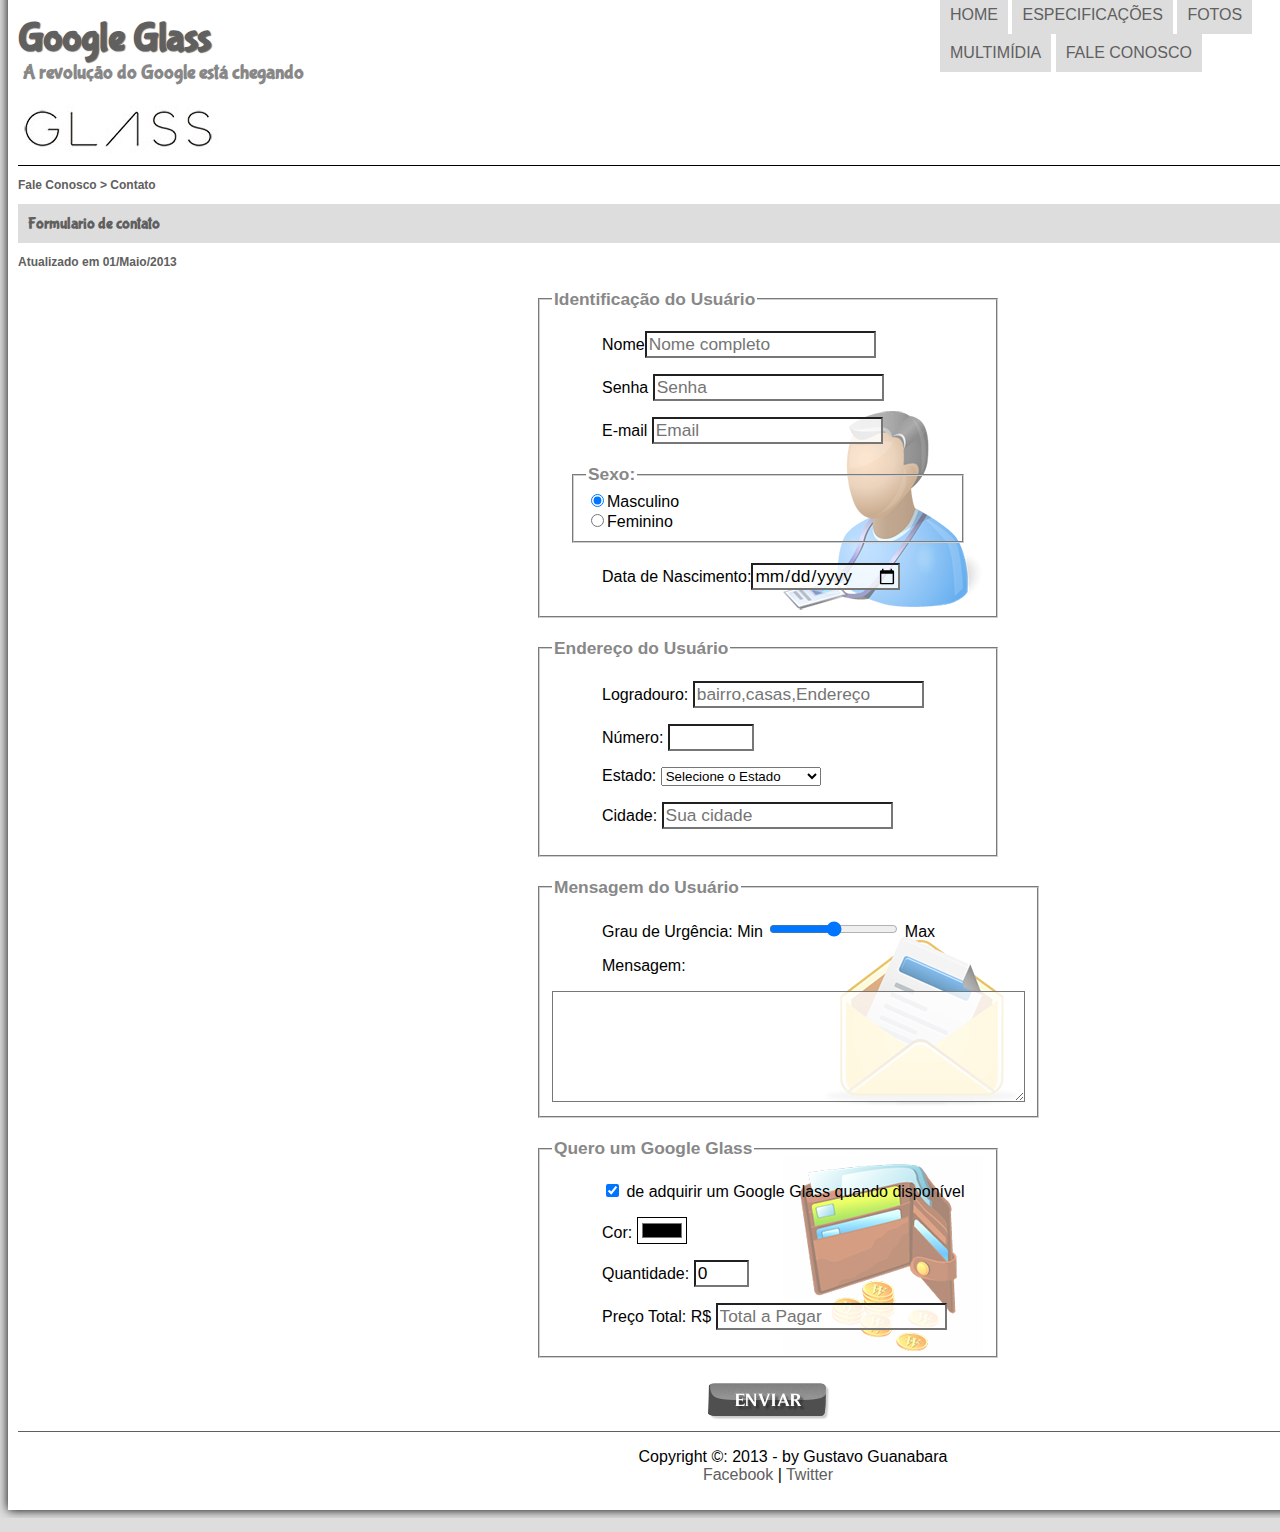
<file: fale-conosco.html>
<!DOCTYPE html>
    <html>
        <head>
            <meta chaset="UTF-8">
            <title>projetoHtml</title>
                
            <link rel="stylesheet" type="text/css"href="_css/estilo.css">
            <link rel="stylesheet" type="text/css"href="_css/form.css">
            <link href="https://fonts.googleapis.com/css?family=Bubblegum+Sans" rel="stylesheet"> 
            <script src ="_javascript/funcoes.js"></script>
            
        <script>
           function calc(){
               var qtd = parseInt(document.getElementById('cQtd').value);
               tot = qtd * 1500;
               document.getElementById('cTot').value =tot;
           }
        </script>
		
	</head>
<script src ="funcoes.js"></script>

	<body>
	<div id="interface">
	
	<header id="cabecalho">
<hgroup>
	<h1>Google Glass</h1>
	<h2>A revolução do Google está chegando</h2>
</hgroup>

<img id="icone" src="_imagens/glass-oculos-preto-peq.png">

		<nav id="menu">	
<h1>Menu Principal</h1>
<ul>
    <li onmouseover="mudaFoto('_imagens/home.png')" onmouseout="mudaFoto('_imagens/contato.png')"><a href="index.html"> Home</a></li>
    <li onmouseover="mudaFoto('_imagens/especificacoes.png')"onmouseout="mudaFoto('_imagens/contato.png')"><a href="specs.html">Especificações</a></li>
    <li	onmouseover="mudaFoto('_imagens/fotos.png')" onmouseout="mudaFoto('_imagens/contato.png')"><a href="fotos.html">Fotos</a></li>
    <li onmouseover="mudaFoto('_imagens/multimidia.png')"onmouseout="mudaFoto('_imagens/contato.png')"><a href="multimidia.html">Multimídia </a></li>
    <li onmouseover="mudaFoto('_imagens/contato.png')" onmouseout="mudaFoto('_imagens/contato.png')"><a href="fale-conosco.html">Fale conosco</a></li>
        </ul>
		</nav>
	</header>



<section id="corpo-Full">
	<article id="noticia-principal">
		<header id="cabecalho-artigo">
			<hgroup>
				<h3> Fale Conosco > Contato</h3>
				<h2> Formulario de contato</h2> 
				<h3>Atualizado em 01/Maio/2013</h3>	
			</hgroup>
		</header>

<form method="post" id ="fContato" action="mailto:lsn_cearamor@hotmail.com" oninput="calc();">
        
    <fieldset id="usuario"><legend>Identificação do Usuário</legend>

    <p><label for ="cNome">Nome</label><input type ="text" name="tNome" id="cNome" size ="20" 
    maxlength="30"placeholder ="Nome completo"/></p>
    <p><label for ="cSenha">Senha</label>
        <input type ="password" name="tSenha" id="cSenha" size ="20" maxlength="8" placeholder="Senha"/></p>
            <p><label for ="cEmail">E-mail</label>
        <input type ="email" name="tEmail" id="cEmail" size ="20" maxlength="30" placeholder="Email"/></p>

        <fieldset id = "sexo"><legend>Sexo:</legend>
          <input type="radio" name="tSexo" id= "cMasc" checked/><label for ="cMasc">Masculino </label><br>
          <input type="radio" name="tSexo" id= "cFem"/><label for ="cFem">Feminino </label>
        </fieldset>
        
    <p>Data de Nascimento:<input type ="date" name="tNasc" id ="cNasc"/></p>
        </fieldset>

        <fieldset id="Endereco"><legend> Endereço do Usuário</legend> 
            <p><label for ="cLog">Logradouro:</label>
                <input type ="text" name="tLog" id="cLog" size="20" maxlength="30" placeholder="bairro,casas,Endereço"/></p>
            <p><label for ="tNum">Número:</label>
                <input type ="number" name ="tNum" id ="cNum" size ="20" min="0" max ="9999"/></p>
            <p><label for ="cEst">Estado:</label>
                <select name ="tEst" id="cEst">
                    <option value="0">Selecione o Estado</option>
                    <option value="DF">Distrito Federal</option>
       <optgroup label="Norte">
                    <option value="AM">Amazonas</option>
                    <option value="RR">Roraima</option>
                    <option value="AP">Amapá</option>
                    <option value="PA">Pará</option>
                    <option value="TO">Tocantins</option>
                    <option value="RO">Rondônia</option>
                    <option value="AC">Acre</option>
       </optgroup>
       <optgroup label="Nordeste">
                    <option value="MA">Maranhão</option>
                    <option value="PI">Piauí</option>
                    <option value="CE">Ceará</option>
                    <option value="RN">Rio Grande do Norte</option>
                    <option value="PE">Pernambuco</option>
                    <option value="PB">Paraíba</option>
                    <option value="SE">Sergipe</option>
                    <option value="AL">Alagoas</option>
                    <option value="BA">Bahia</option>
       </optgroup>
       <optgroup label="Centro-Oeste">
                    <option value="GO">Goiás</option>
                    <option value="MS">Mato Grosso do Sul</option>
                    <option value="MT">Mato Grosso</option>
       </optgroup>
       <optgroup label="Sudeste">
                    <option value="SP">São Paulo</option>
                    <option value="RJ">Rio de Janeiro</option>
                    <option value="MG">Minas Gerais</option>
                    <option value="ES">Espirito Santo</option>
       </optgroup>
       <optgroup label="Sul">
                    <option value="PR">Paraná</option>
                    <option value="RS">Rio Grande do Sul</option>
                    <option value="SC">Santa Catarina</option>
       </optgroup>
    </p></select>
                    
            <p><label for ="cCit">Cidade:
                <input name="tCitt" id="cCitt" size="20" maxlength="30" placeholder="Sua cidade" list ="cidades"/></label></p>
                <datalist id ="cidades"> 
                        <option value="Rio Branco"></option>
                        <option value="Maceió"></option>
                        <option value="Macapá"></option>
                        <option value="Manaus"></option>
                        <option value="Salvador"></option>
                        <option value="Fortaleza"></option>
                        <option value="Brasília"></option>
                        <option value="Vitória"></option>
                        <option value="Goiânia"></option>
                        <option value="São Luís"></option>
                        <option value="Cuiabá"></option>
                        <option value="Campo Grande"></option>
                        <option value="Belo Horizonte"></option>
                        <option value="Belém"></option>
                        <option value="João Pessoa"></option>
                        <option value="Curitiba"></option>
                        <option value="Recife"></option>
                        <option value="Teresina"></option>
                        <option value="Rio de Janeiro"></option>
                        <option value="Natal"></option>
                        <option value="Porto Alegre"></option>
                        <option value="Porto Velho"></option>
                        <option value="Boa Vista"></option>
                        <option value="Florianópolis"></option>
                        <option value="São Paulo"></option>
                        <option value="Aracaju"></option>
                        <option value="Palmas"></option>
                </datalist>

       </legend></fieldset>

        <fieldset id="Mensagem"><legend> Mensagem do Usuário </legend> 
            <p><label for ="cUgr">Grau de Urgência:</label>
            Min <input  type="range" name ="tUgr" id ="cUgr" min="0" max ="10"/> Max</p>
            <p><label for ="tMen">Mensagem:</label></p>
            <textarea name ="cMen" id ="tMen" cols="45" rows="5" placeholder="Deixe aqui sua mensagem">

            </textarea>
        </fieldset>   

        <fieldset id="Pedido"><legend>   Quero um Google Glass</legend>
            <p><label for ="cPed">
                <input type="checkbox" name="tPed" id="cPed"checked> de adquirir um Google Glass quando disponível</label></p>
            <p><label for ="cCor">Cor:</label> 
                <input type="color"  name="tCor" id="cCor"></p>
            <p><label for ="cQtd">Quantidade:</label>
                <input type="number" name="tQtd" id="cQtd" min="0" max="5" value="0"></p>
            <p><label for ="cTot">Preço Total: R$</label>
            <input type="text" name="tTot" id="cTot" placeholder="Total a Pagar" readonly></p>
        </fieldset> 
        <input type="image" id="but" name="enviar" src="_imagens/botao-enviar.png">
</FORM>


    </article>
</section>
<footer id="rodape">
    <p>Copyright &copy: 2013 - by Gustavo Guanabara </br>
<a href="https://www.facebook.com/profile.php?id=100002214811316&ref=bookmarks" target="blank">Facebook</a> |
<a href="https://www.facebook.com/profile.php?id=100002214811316&ref=bookmarks"	target="blank">Twitter</a>
    </p>
        </footer>
    </div>
</body>
</html>
</file>
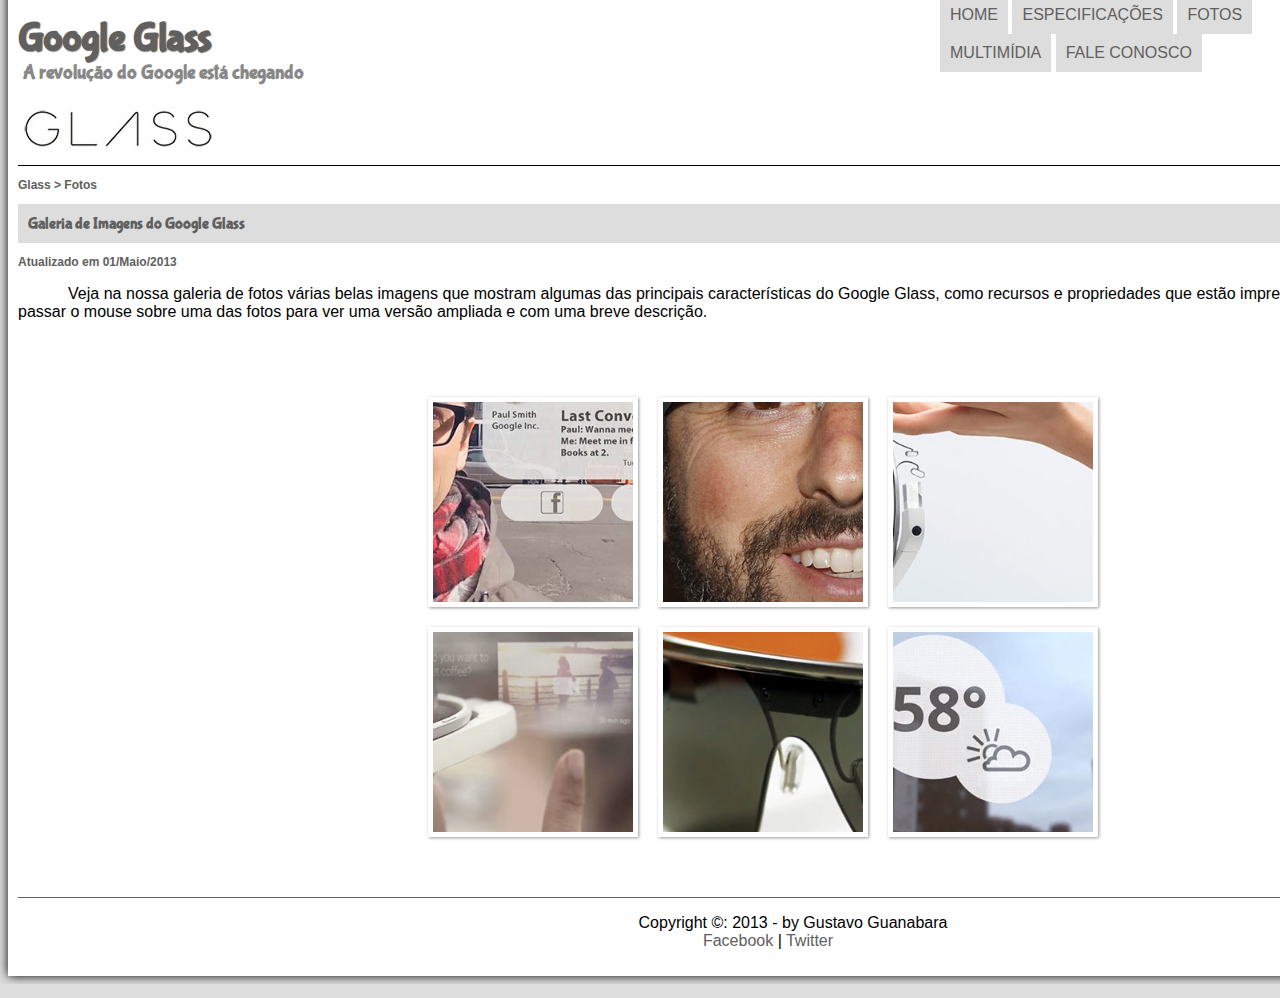
<file: fotos.html>
<!DOCTYPE html>
<html>
	<head>
		<meta chaset="UTF-8">
		<title>projetoHtml</title>
			
		<link rel="stylesheet" type="text/css"href="_css/estilo.css">
		<link href="https://fonts.googleapis.com/css?family=Bubblegum+Sans" rel="stylesheet"> 
		<link rel="stylesheet" href="_css/fotos.css">
		
	</head>
<script src ="_javascript/funcoes.js"></script>

	<body>
	<div id="interface">
	
	<header id="cabecalho">
<hgroup>
	<h1>Google Glass</h1>
	<h2>A revolução do Google está chegando</h2>
</hgroup>

<img id="icone" src="_imagens/glass-oculos-preto-peq.png">

		<nav id="menu">	
<h1>Menu Principal</h1>
	<ul>
<li onmouseover="mudaFoto('_imagens/home.png')" onmouseout="mudaFoto('_imagens/fotos.png')"><a href="index.html"> Home</a></li>
<li onmouseover="mudaFoto('_imagens/especificacoes.png')"onmouseout="mudaFoto('_imagens/fotos.png')"><a href="specs.html">Especificações</a></li>
<li	onmouseover="mudaFoto('_imagens/fotos.png')" onmouseout="mudaFoto('_imagens/fotos.png')"><a href="fotos.html">Fotos</a></li>
<li onmouseover="mudaFoto('_imagens/multimidia.png')"onmouseout="mudaFoto('_imagens/fotos.png')"><a href="multimidia.html">Multimídia </a></li>
<li onmouseover="mudaFoto('_imagens/contato.png')" onmouseout="mudaFoto('_imagens/fotos.png')"><a href="fale-conosco.html">Fale conosco</a></li>
	</ul>
		</nav>
	</header>

<section id="corpo-Full">
	<article id="noticia-principal">
		<header id="cabecalho-artigo">
			<hgroup>
				<h3> Glass > Fotos</h3>
				<h2> Galeria de Imagens do Google Glass</h2>
				<h3>Atualizado em 01/Maio/2013</h3>	
			</hgroup>
		</header>
	


<p>Veja na nossa galeria de fotos várias belas imagens que mostram algumas das principais características do Google Glass, como recursos e propriedades que estão impressionando o mundo inteiro. Basta passar o mouse sobre uma das fotos para ver uma versão ampliada e com uma breve descrição.</p>
			<ul id="album-fotos">
<li id="foto01"><span>Agenda e lembretes</span></li>
<li id="foto02"><span>Sergey Brin usando o Glass</span></li>
<li id="foto03"><span>Leve e compacto</span></li>
<li id="foto04"><span>Sensação de uma tela de 50"</span></li>
<li id="foto05"><span>Vários tipos de lente</span></li>
<li id="foto06"><span>Informações importante</span></li>
			</ul>
	</article>
</section>

<footer id="rodape">
    <p>Copyright &copy: 2013 - by Gustavo Guanabara </br>
<a href="https://www.facebook.com/profile.php?id=100002214811316&ref=bookmarks" target="blank">Facebook</a> |
<a href="https://www.facebook.com/profile.php?id=100002214811316&ref=bookmarks"	target="blank">Twitter</a>
    </p>
        </footer>
    </div>
</body>
</html>
</file>
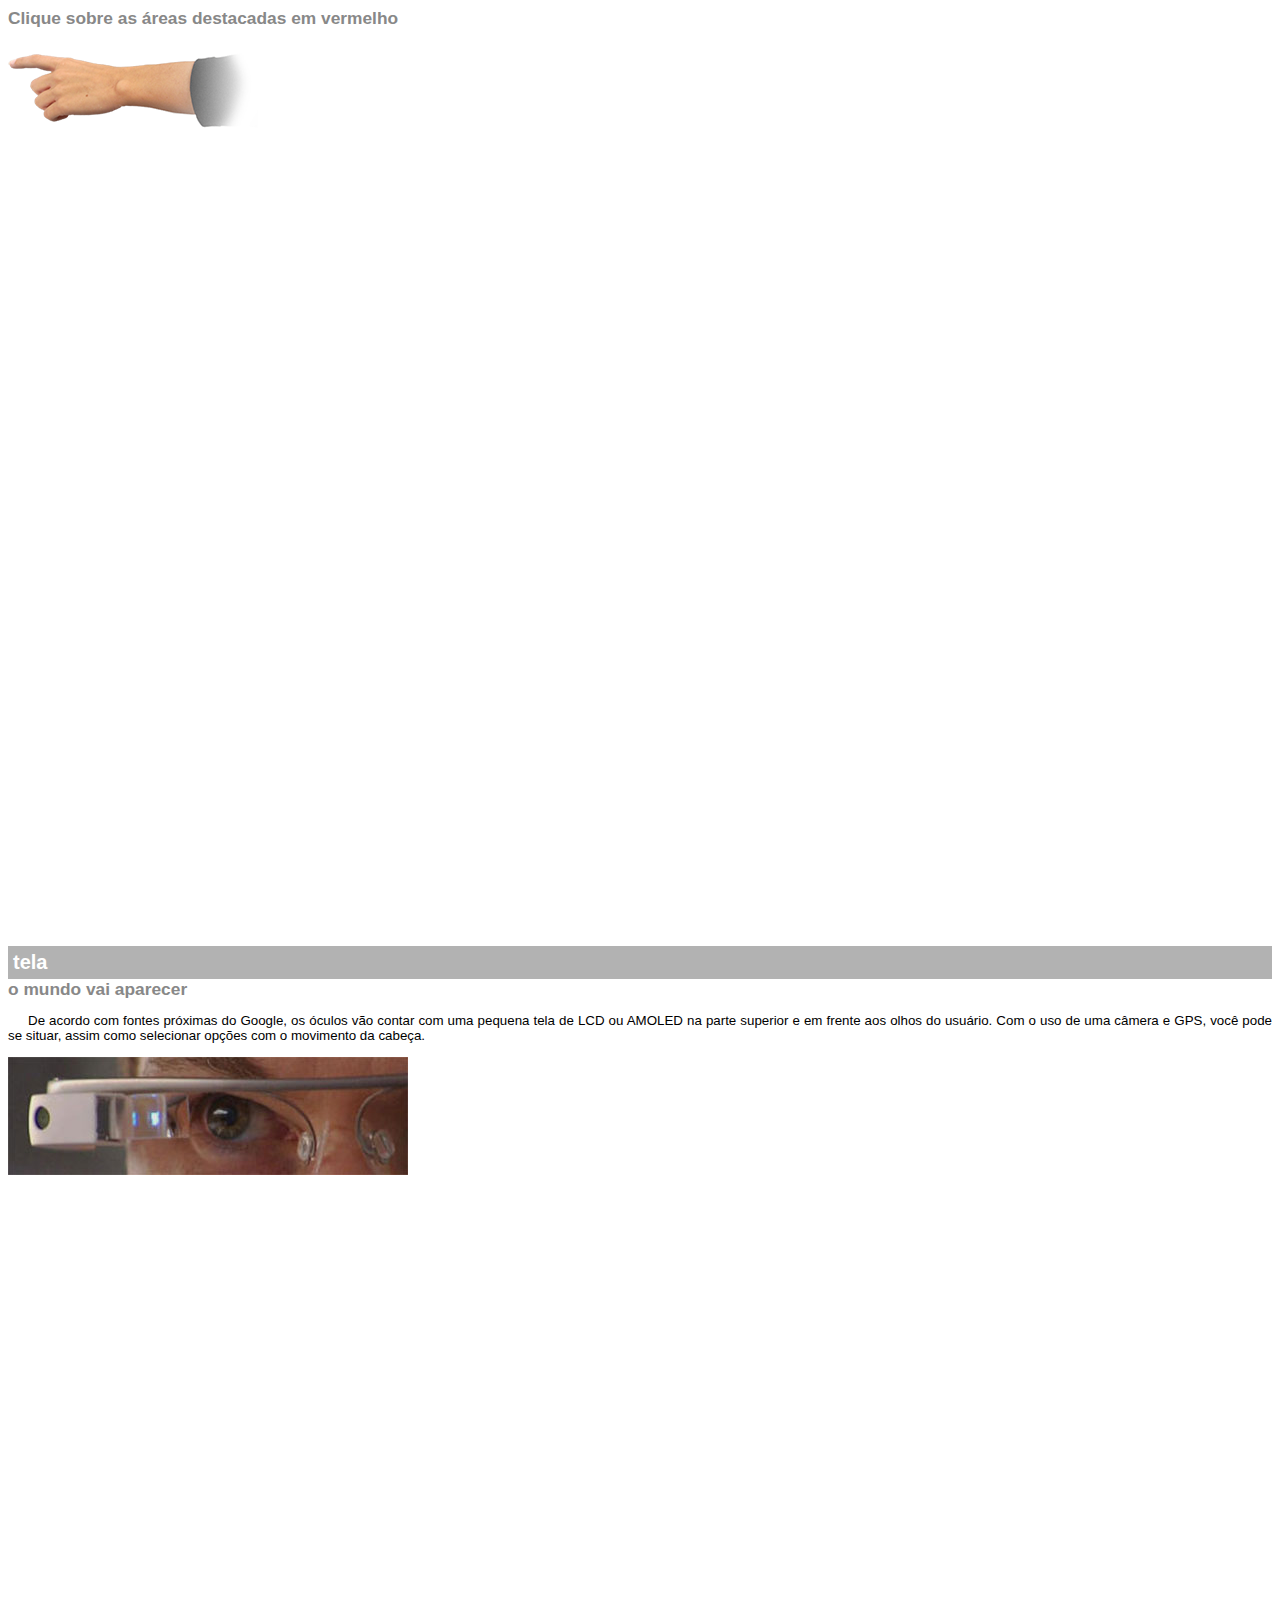
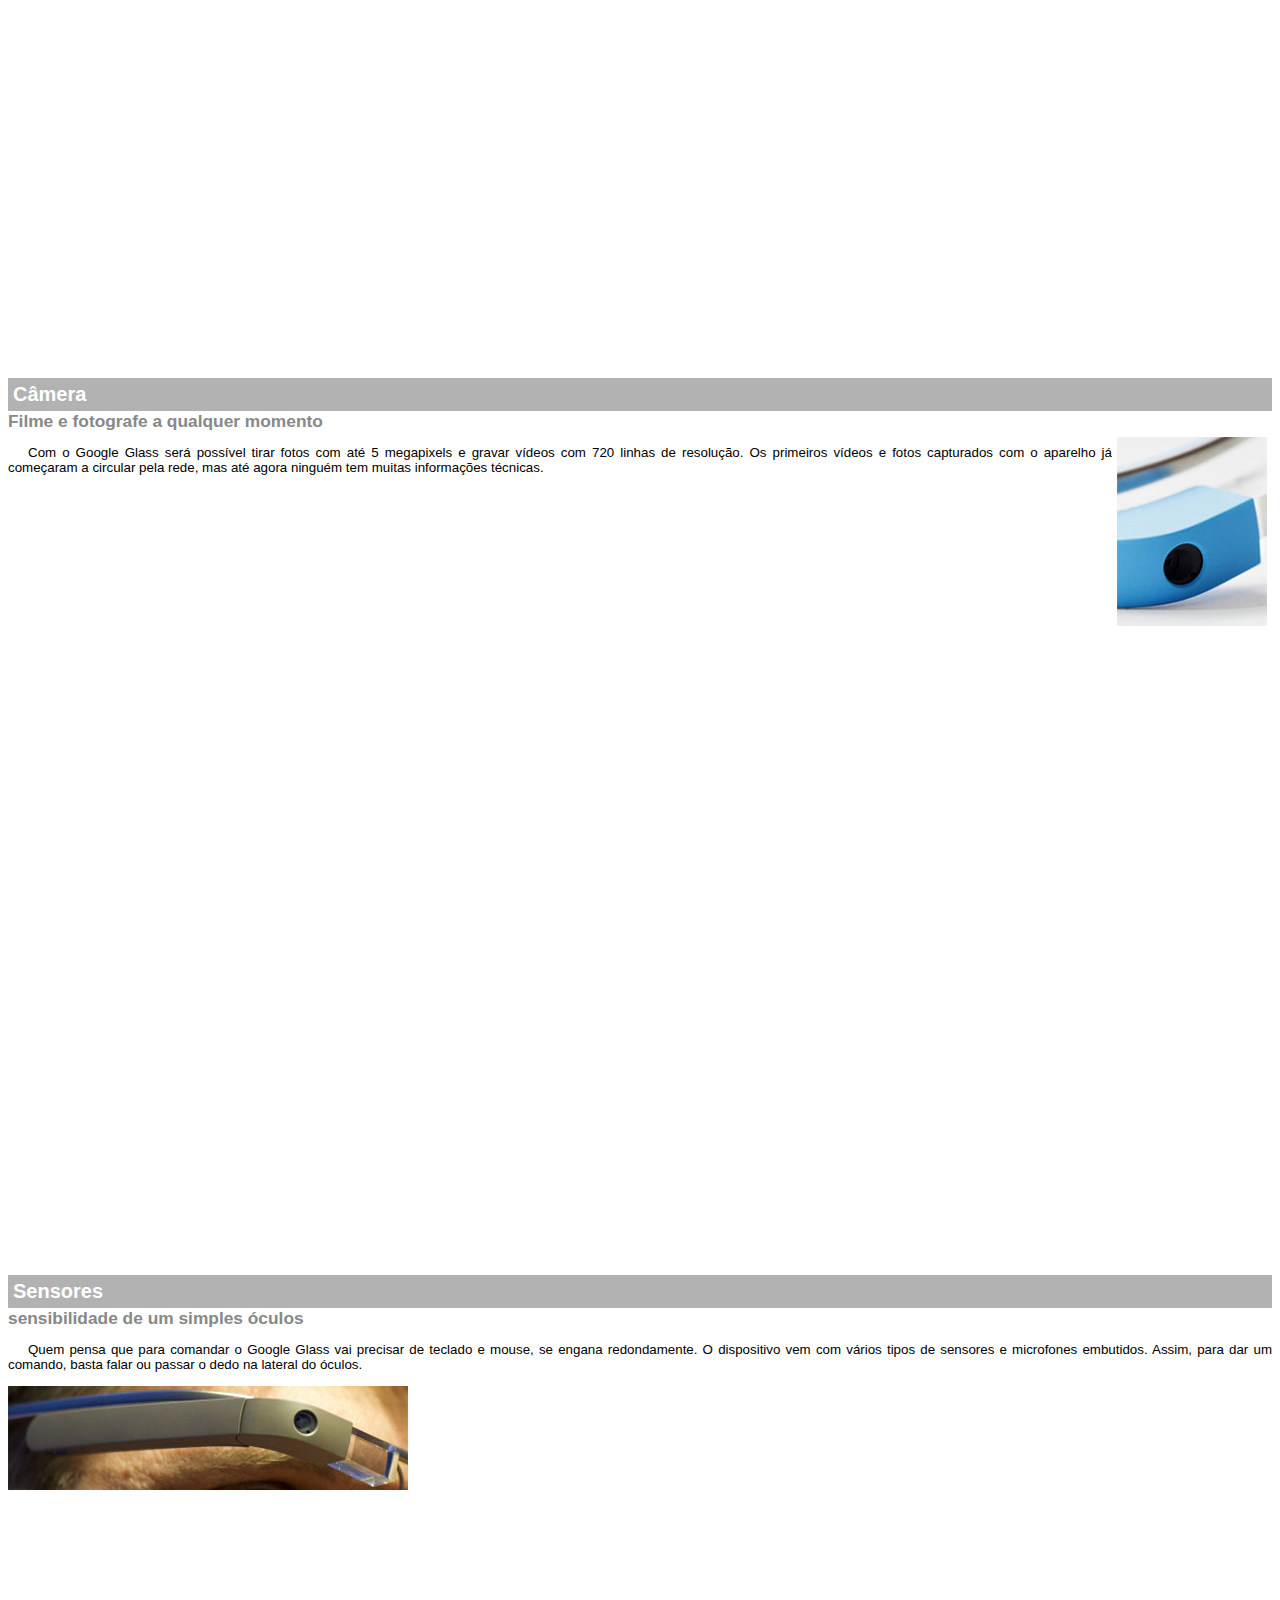
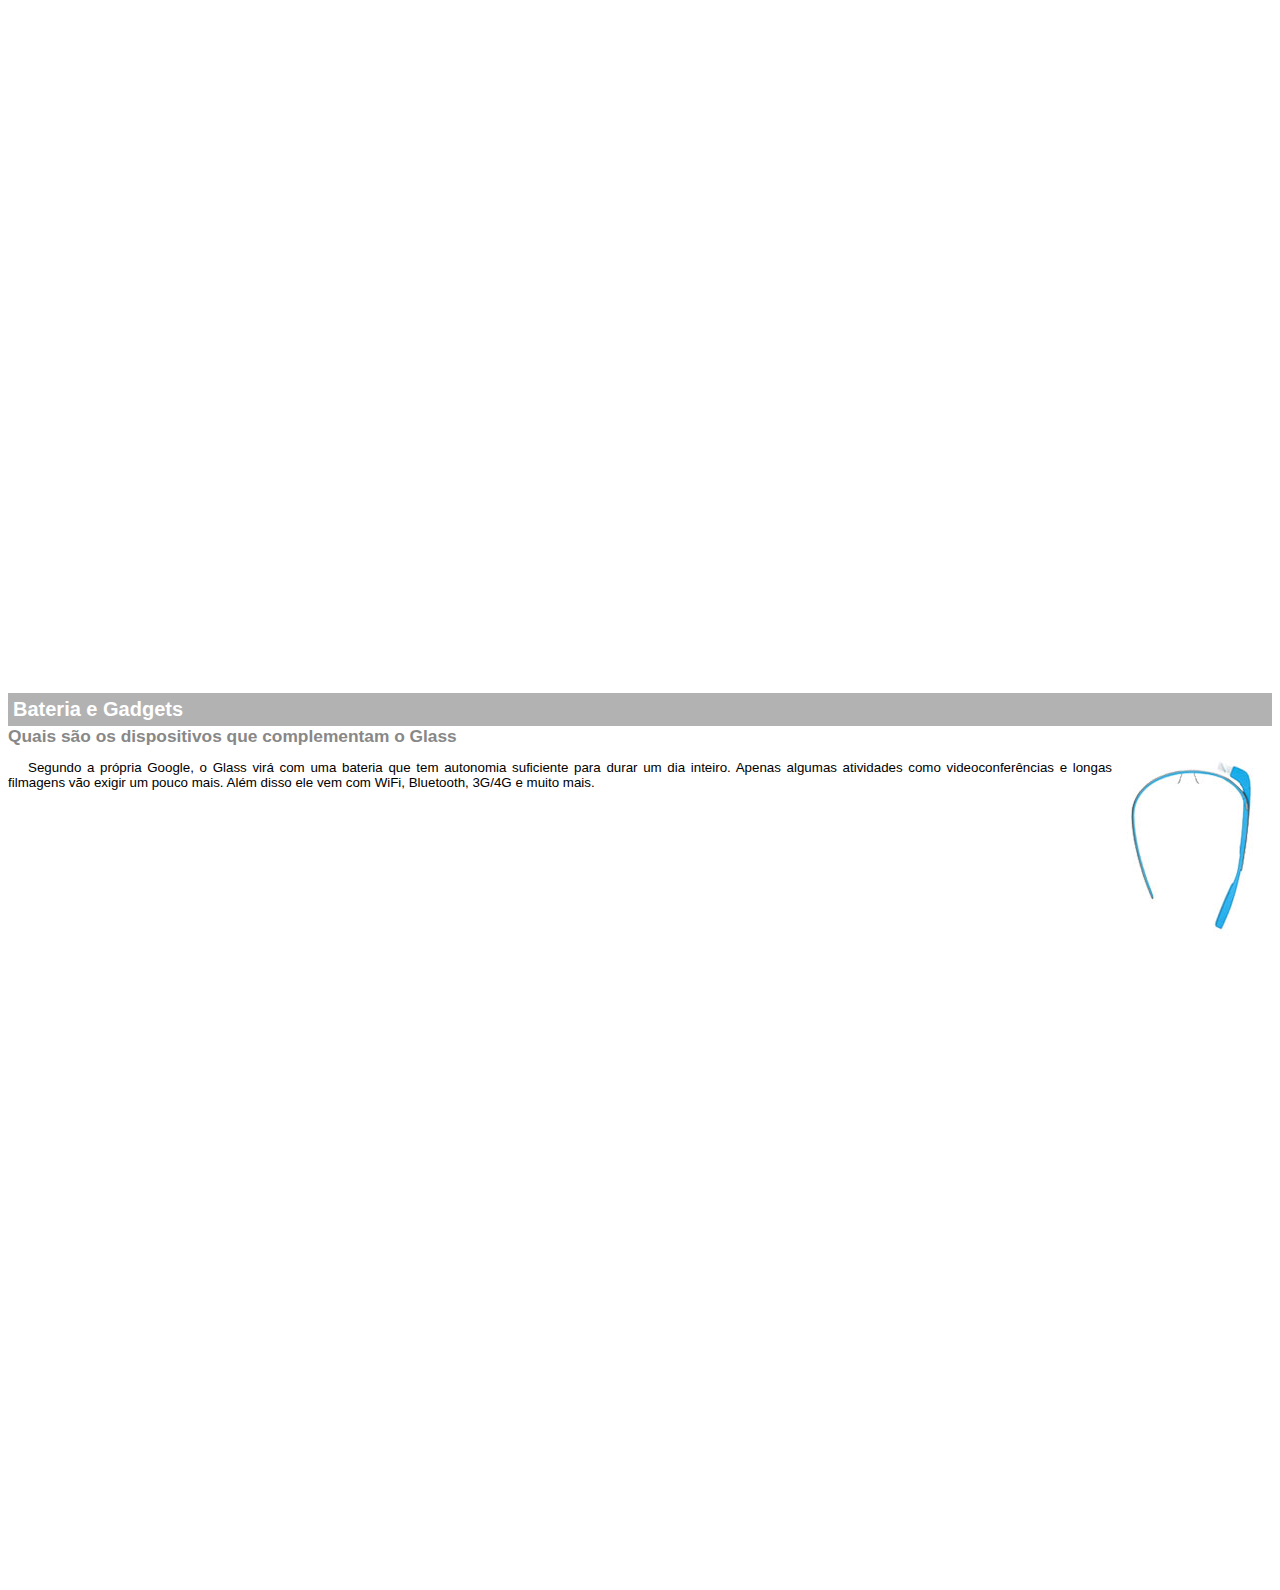
<file: google-glass.html>
<!DOCTYPE html>
<html lang="pt-br">
<head>
    <meta charset="UTF-8">
    <meta name="viewport" content="width=device-width, initial-scale=1.0">
    <title>Google</title>
            <style>

                body{
                    font-family: Arial;
                    font-size: 10pt;  
                    overflow: hidden;
                    }
                p{ 
                    text-align:justify;
                    text-indent: 20px;   
                    }
                article h1{
                    font-size: 15pt;
                    color:#ffffff;
                    background-color: rgba(0,0,0,.3);
                    padding: 5px;
                    margin: 0px;
                    }
                article h2{
                    font-size: 13pt;
                    color: #888888;
                    margin: 0px;
                    }
                article{
                    margin-bottom: 800px;
                    }

                .img-dir{
                    display: block;
                    float:right;
                    margin:5px ;
                    }    

            </style>
</head>
<body>
    <article id="topo">
        <header>
   <h2> Clique sobre as áreas destacadas em vermelho </h2>
   <img src="mao.png"alt="mão apontando para esquerda">
        </header>
    </article>

    
    <article id= "tela">
        <header>
    <h1>tela</h1>
    <h2> o mundo vai aparecer </h2>
            <p>De acordo com fontes próximas do Google, os óculos vão contar com uma pequena tela de LCD ou AMOLED na parte superior e em frente aos olhos do usuário. Com o uso de uma câmera e GPS, você pode se situar, assim como selecionar opções com o movimento da cabeça.
            </p>
                <img src="det-tela.jpg" alt="tela do google">
            
        </header>
    </article>

    <article id="camera">
        <header>
            <h1>Câmera</h1>
            <h2>Filme e fotografe a qualquer momento</h2>   
         </header>
                <img src="det-camera.jpg" class="img-dir" alt="camera do gooogle glass">
            <p>Com o Google Glass será possível tirar fotos com até 5 megapixels e gravar vídeos com 720 linhas de resolução. Os primeiros vídeos e fotos capturados com o aparelho já começaram a circular pela rede, mas até agora ninguém tem muitas informações técnicas.
            </p>  
    </article>
    
    <article id="sensores">
        <header>
            <h1> Sensores </h1>
            <h2> sensibilidade de um simples óculos </h2>
        </header>   
            <p>Quem pensa que para comandar o Google Glass vai precisar de teclado e mouse, se engana redondamente. O dispositivo vem com vários tipos de sensores e microfones embutidos. Assim, para dar um comando, basta falar ou passar o dedo na lateral do óculos.
            </p>    
                <img src="det-touch.jpg" alt="sensores do google glass">
    </article>

    <article id="gadgets">
        <header>
            <h1>Bateria e Gadgets</h1>
            <h2>Quais são os dispositivos que complementam o Glass</h2>
        </header>
                <img src="det-bateria.jpg" class="img-dir" alt="baterias e gadgets do google glass">
            <p>Segundo a própria Google, o Glass virá com uma bateria que tem autonomia suficiente para durar um dia inteiro. Apenas algumas atividades como videoconferências e longas filmagens vão exigir um pouco mais. Além disso ele vem com WiFi, Bluetooth, 3G/4G e muito mais.
            </p>        
    </article>

</body>
</html>
</file>
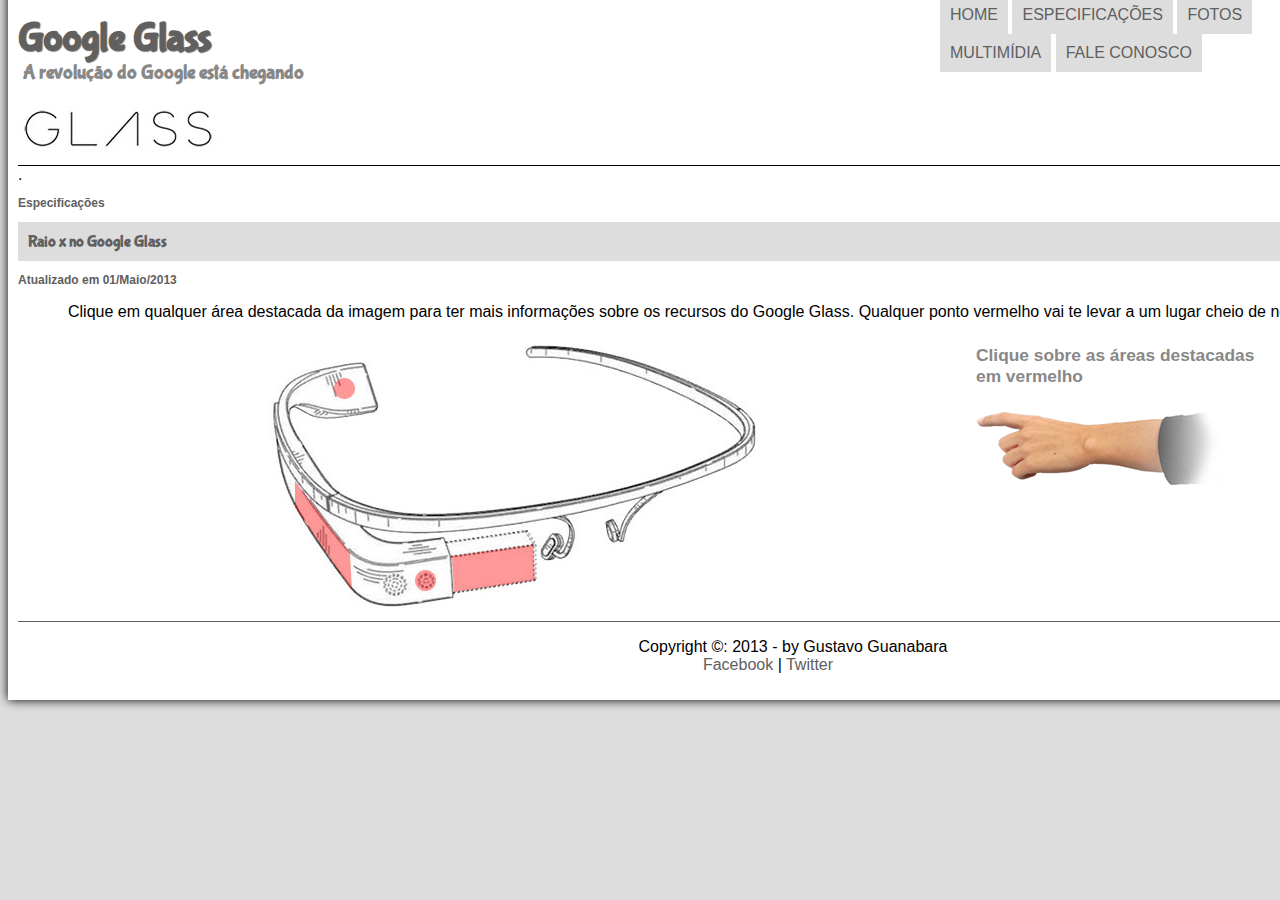
<file: specs.html>
<!DOCTYPE html>
<html>
	<head>
		<meta chaset="UTF-8">
		<title>projetoHtml</title>
			
		<link rel="stylesheet" type="text/css"href="_css/estilo.css">
		<link href="https://fonts.googleapis.com/css?family=Bubblegum+Sans" rel="stylesheet"> 
		<link rel="stylesheet" href="_css/specs.css">
	</head>
<script src ="_javascript/funcoes.js"></script>

	<body>
	<div id="interface">
	
	<header id="cabecalho">
<hgroup>
	<h1>Google Glass</h1>
	<h2>A revolução do Google está chegando</h2>
</hgroup>

<img id="icone" src="_imagens/glass-oculos-preto-peq.png">

		<nav id="menu">	
<h1>Menu Principal</h1>
	<ul>
<li onmouseover="mudaFoto('_imagens/home.png')" onmouseout="mudaFoto('_imagens/especificacoes.png')"><a href="index.html"> Home</a></li>
<li onmouseover="mudaFoto('_imagens/especificacoes.png')"onmouseout="mudaFoto('_imagens/especificacoes.png')"><a href="specs.html">Especificações</a></li>
<li	onmouseover="mudaFoto('_imagens/fotos.png')" onmouseout="mudaFoto('_imagens/especificacoes.png')"><a href="fotos.html">Fotos</a></li>
<li onmouseover="mudaFoto('_imagens/multimidia.png')"onmouseout="mudaFoto('_imagens/especificacoes.png')"><a href="multimidia.html">Multimídia </a></li>
<li onmouseover="mudaFoto('_imagens/contato.png')" onmouseout="mudaFoto('_imagens/especificacoes.png')"><a href="fale-conosco.html">Fale conosco</a></li>
	</ul>
		</nav>

	</header>.
<section id="corpo-Full">
	<article id="noticia-principal">
		<header id="cabecalho-artigo">
			<hgroup>
				<h3> Especificações</h3>
				<h2> Raio x no Google Glass</h2>
				<h3>Atualizado em 01/Maio/2013</h3>	
			</hgroup>
		</header>
				<p>
				Clique em qualquer área destacada da imagem para ter mais informações sobre os recursos do Google Glass. Qualquer ponto vermelho vai te levar a um lugar cheio de novas informações.
				</p>

				<section id="conteudo">
					<img src="_imagens/glass-esquema-marcado.jpg" usemap="#meuMapa"/>
						<map name="meuMapa">
							<area shape="rect" coords="170,203,279,251 " href="google-glass.html#tela" target="janela"/>
							<area shape="rect" coords="183,222,136,276" href="google-glass.html#camera" target="janela"/>
							<area shape="rect" coords="13,150,85,242" href="google-glass.html#sensores" target="janela"/>
							<area shape="rect" coords="49,36,97,71" href="google-glass.html#gadgets" target="janela"/>
						</map>	
					
					<iframe src="google-glass.html" name="janela" id="frame-spec" crolling="no"></iframe>
				</section>

	</article>
</section>

<footer id="rodape">
    <p>Copyright &copy: 2013 - by Gustavo Guanabara </br>
<a href="https://www.facebook.com/profile.php?id=100002214811316&ref=bookmarks" target="blank">Facebook</a> |
<a href="https://www.facebook.com/profile.php?id=100002214811316&ref=bookmarks"	target="blank">Twitter</a>
    </p>
        </footer>
    </div>
</body>
</html>
</file>
<file: _css/estilo.css>
@charset "UTF-8"

@import url('https://fonts.googleapis.com/css2?family=Titillium+Web:ital,wght@0,200;1,200&display=swap');

@font-face {
	font-family: 'fontTeste';
	src: url('HelveticaNeueLTStd-UltLt.otf');
}
		
		
		
			body {
			background-color: #dddddd;
			color: rgba(0,0,0,1);
			font-family: Arial, sans-serif;

			}

			div#interface{
			width: 1500px;
			background-color:white;
			margin: -30px auto 0px auto;
			box-shadow: 0px 0px 10px rgba(0,0,0,5);
			padding: 10px 10px 10px 10px;
		}		
		header#cabecalho img#icone{
			position: absolute;
			left: 1350px;
			top:70px
		}	

		header#cabecalho{
			border-bottom: 1px black solid;
			height: 150px;
			background: url("../_imagens/glass-logo-peq.jpg") no-repeat 0px 90px;
		}

		header#cabecalho h1 {
			font-family: 'Bubblegum Sans', cursive;
			font-size: 30pt;
			color:#606060;
			text-shadow: 1px 1px 1px rgba(0,0,0,.6);
			padding: 0px;
			margin-bottom:0px;

		}
		header#cabecalho h2{
			font-family: 'Bubblegum Sans', sans-serif;		
			font-size : 20px;
			color: #888888;
			padding: 5px;
			margin-top: -5px;
		}

		
			h1 {
				font-family:Arial;
				font-size: 30pt;
				color: black;
				text-shadow:2px 2px 2px black;
			}
	
			p{
				text-align:justify;
				text-indent:50px;
			}

			a{
				color:#606060;
				text-decoration: none;
			}
			a:hover{
				text-decoration: underline;
			}
			
			figure.foto-legenda{
				position: relative;
				border: 8px solid white;
				box-shadow : 1px 1px 10px;
				width:930px;
				display: block;
				margin-left: auto;
				margin-right: auto;
				
				
			}
			figure.foto-legenda img{
				width:100%;
				height:100%;
				
			}
			figure.foto-legenda figcaption{
				opacity:0;
				position:absolute;
				top: 0px;
				background-color: rgba(0,0,0,.4);
				color:white;
				width:100%;
				height:100%;
				padding:10px;
				box-sizing:border-box;
				transition: opacity  .1s;
				
			}
			
			figure.foto-legenda:hover figcaption{
				opacity:1;	
			}
			
			nav#menu{
				display: block;
			}

			nav#menu ul{
				list-style: none;
				text-transform: uppercase;
				position: absolute;
				top: -20px;
				left: 900px;

			}
			nav#menu li{
				display: inline-block;
				background-color: #dddddd;
				padding: 10px;
				margin: 0px;
				transition: background-color 1s;
			}

			nav#menu li:hover{
				background-color: #606060;

			}
			nav#menu h1{
				display: none;
			}

			nav#menu a:hover{
				color:#ffffff;
				text-decoration:underline;
			}

	
			table#tabela{
				border:1px solid #606060;
				border-spacing: 0px;
				margin-left: auto;
				margin-right: auto;

			}

			table#tabela td{

				border:1px solid #606060;
				padding: 10px;
			}

			table#tabela td.ce{
				color: #ffffff;
				background-color: #606060;
				vertical-align: top;
				font-weight: bold;
			}
			table#tabela td.cd{
				background-color: #cecece;
			}

			table#tabela caption{
				color: #888888;
				font-size: 15pt;
				font-weight: bold;
				
			}
			table#tabela caption span{
				display:block;
				float: right ;
				color: #888888;
				font-size:8pt;
				margin-top: 10px;
				
			}
		
			header#cabecalho-artigo h1{
				font-family: 'Bubblegum Sans', sans-serif;
				font-size: 20pt;
				color: #606060;
				margin-top: 10px;
				padding-bottom: -10px;
			}

			header#cabecalho-artigo h2{
				font-size: 13pt;
				color: #cecece;
				background-color: #ffffff;
				margin: 0px;
				padding: 10px;
			

			}

			header#cabecalho-artigo h3{
				font-size:12px ;
				color: #606060;

			}

			.direita{
				text-align: right;
			
			}
			article#noticia-principal h2{
				font-size:  12pt;
				font-family: Bubblegum Sans;
				color: #606060;
				background-color: #dddddd;
				padding: 10px 0px 10px 0px;
				margin: 10px 0px 10px 0 px;
				padding: 10px;
			

			}

			section#corpo{
				display: block;
				width: 950px;
				float: left;
				border-right: 1px solid #606060;
				padding-right: 10px;
			}

			
			aside#lateral{
				display:block;
				width: 500px ;
				float: right;
				background-color: #dddddd;
				padding: 10px;
				margin:9px;
				box-shadow: 2px 2px 2px rgba(0,0,0,5);
			}

			aside#lateral h1{
				font-family: 'Bubblegum Sans',sans-serif;
				color: #606060;
				font-size:20pt;
				padding: 10px;
				margin-bottom:0px;
				

			}
			aside#lateral h2{
				background-color: #606060;
				font-size: 15pt;
				color:white;
				padding: 10px;
			}

			aside#lateral p{
				padding: 0px 20px 0px 20px;
			}

			footer#rodape{
				clear: both;
				border-top: 1px solid #606060;
				padding-top: 0px;
			}
			
			footer#rodape p{
				text-align: center;
			}

			video#vid1
			{
				display: block;
				margin-left: auto;
				margin-right: auto;
				margin-bottom: 20px;
				width: 950px;
				
			}
			
			video#vid2{
				margin-top:-17px;
				width:500px
			}
</file>
<file: _css/form.css>
@charset "utf-8";

form{
    width: 500px;
    margin: auto;
}

input, textarea {
    font-family: sans-serif;
    font-weight: normal;
    font-size: 13pt;
    background-color: rgba(255, 255, 255,.8);
}

input:hover, textarea:hover{
    background-color: #dddddd;
}

legend{
    color: #888888;
    font-weight: bold;
    font-family: sans-serif;
    font-size: 13pt;
}

fieldset{
    border-color: #cecece;
    margin: 20px;

}

fieldset#usuario{
    background: url("../_imagens/icone-contato.png")no-repeat 95% 95%;

}

fieldset#endereco{
    background: url("../_imagens/icone-endereco.png")no-repeat 95% 95%;

}
fieldset#Mensagem{
    background: url("../_imagens/icone-mensagem.png")no-repeat 95% 95%;

}

fieldset#Mensagem{
    background: url("../_imagens/icone-mensagem.png")no-repeat 95% 95%;

}

fieldset#Pedido{
    background: url("../_imagens/icone-pagamento.png")no-repeat 95% 95%;

}

input#bot{
    display: block;
    margin-left: auto;
    margin-right: auto;
}

input#but{
    display:block;
    margin-right: auto;
    margin-left: auto;
}
</file>
<file: _css/fotos.css>
@charset "utf-8";

ul#album-fotos{
    width: 700px;
    margin: 0 auto;
    padding:50px;
    overflow: hidden;
    list-style:none;

}

ul#album-fotos li{
    
    float:left;
    width: 200px;
    height: 200px;
    margin: 10px;
    border: 5px solid white;
    background-color: #ffffff;
    box-shadow: 1px 1px 3px rgba(0,0,0,.4);
    -webkit-transition: all 0.5s ease-in;   
}

ul#album-fotos li#foto01{
    background: url('../_imagens/galeria-01.jpg') no-repeat ;
    background-position: 50% 50%;
    background-size: 400px 400px;
    background-color: #ffffff;
}
ul#album-fotos  li#foto01:hover{
    background-position: 0px 0px;
    background-size: 200px 200px;
}


ul#album-fotos li#foto02{
    background: url('../_imagens/galeria-02.jpg')no-repeat ;
    background-position: 50% 50%;
    background-size: 400px 400px;
    background-color: #ffffff;  
}
ul#album-fotos  li#foto02:hover{
    background-position: 0px 0px;
    background-size: 200px 200px;
}


ul#album-fotos li#foto03{
    background: url('../_imagens/galeria-03.jpg')no-repeat ;
    background-position: 50% 50%;
    background-size: 400px 400px;
    background-color: #ffffff;
}
ul#album-fotos  li#foto03:hover{
    background-position: 0px 0px;
    background-size: 200px 200px;
}


ul#album-fotos li#foto04{
    background: url('../_imagens/galeria-04.jpg')no-repeat ;
    background-position: 50% 50%;
    background-size: 400px 400px;
    background-color: #ffffff;
}
ul#album-fotos  li#foto04:hover{
    background-position: 0px 0px;
    background-size: 200px 200px;
}


ul#album-fotos li#foto05{
    background: url('../_imagens/galeria-05.jpg') no-repeat;
    background-position: 50% 50%;
    background-size: 400px 400px;
    background-color: #ffffff;
}
ul#album-fotos  li#foto05:hover{
    background-position: 0px 0px;
    background-size: 200px 200px;
}


ul#album-fotos li#foto06{
    background: url('../_imagens/galeria-06.jpg')no-repeat ;
    background-position: 50% 50%;
    background-size: 400px 400px;
    background-color: #ffffff;
}
ul#album-fotos  li#foto06:hover{
    background-position: 0px 0px;
    background-size: 200px 200px;
}

span{
    opacity: 0;
    color: #ffffff;
    text-shadow: 1px 1px 1px #000000;
    background-color: rgba(0,0,0,.3);
    font-size: 9pt;
    line-height: 370px;
    padding: 5px;
}

ul#album-fotos li:hover span{
    opacity: 1;
}

ul#album-fotos li:hover{
    -webkit-transform: scale(1.5);
}
</file>
<file: _css/specs.css>
@charset "utf-8";

section#conteudo{
    width: 1000px;
    margin: auto;
}

iframe#frame-spec{
    width: 400x;
    height: 280px;
    border:none;
    float: right;
    margin-left: 50px;
    overflow:hidden ;
}

map{
    
  
}
</file>
